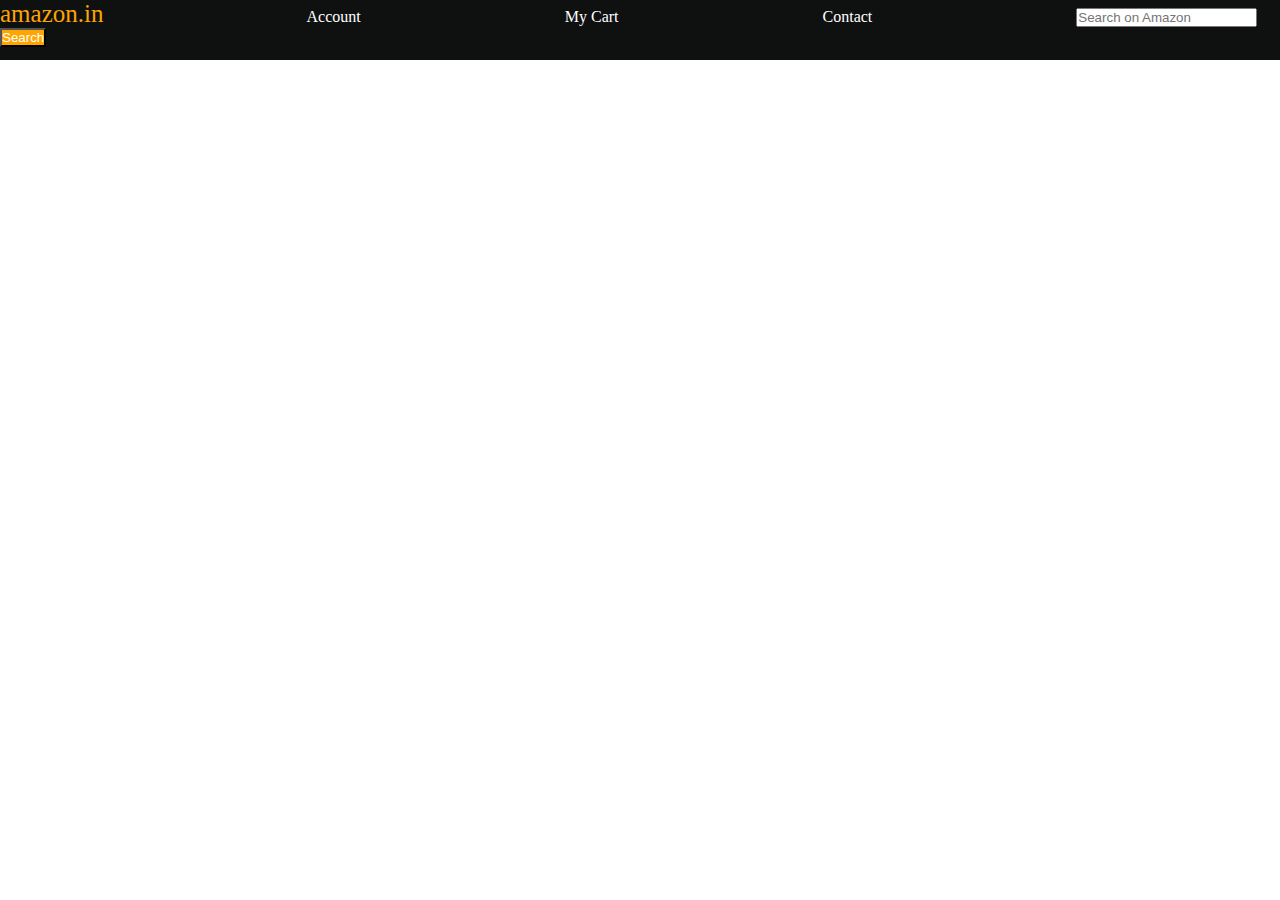
<file: amazon clone/index.html>
<!DOCTYPE html>
<html lang="en">
<head>
    <meta charset="UTF-8">
    <meta name="viewport" content="width=device-width, initial-scale=1.0">
    <link rel="stylesheet"  type="text/css" href="./styles.css">
    <title>Document</title>
</head>
<body>
    
    <div id="navbar">
        <a id="logo" >amazon.in</a>
        <a href="#">Account</a>
        <a href="#">My Cart</a>
        <a href="#">Contact</a>
        <input placeholder="Search on Amazon">
        <button>Search</button>


    </div>
    
</body>
</html>
</file>
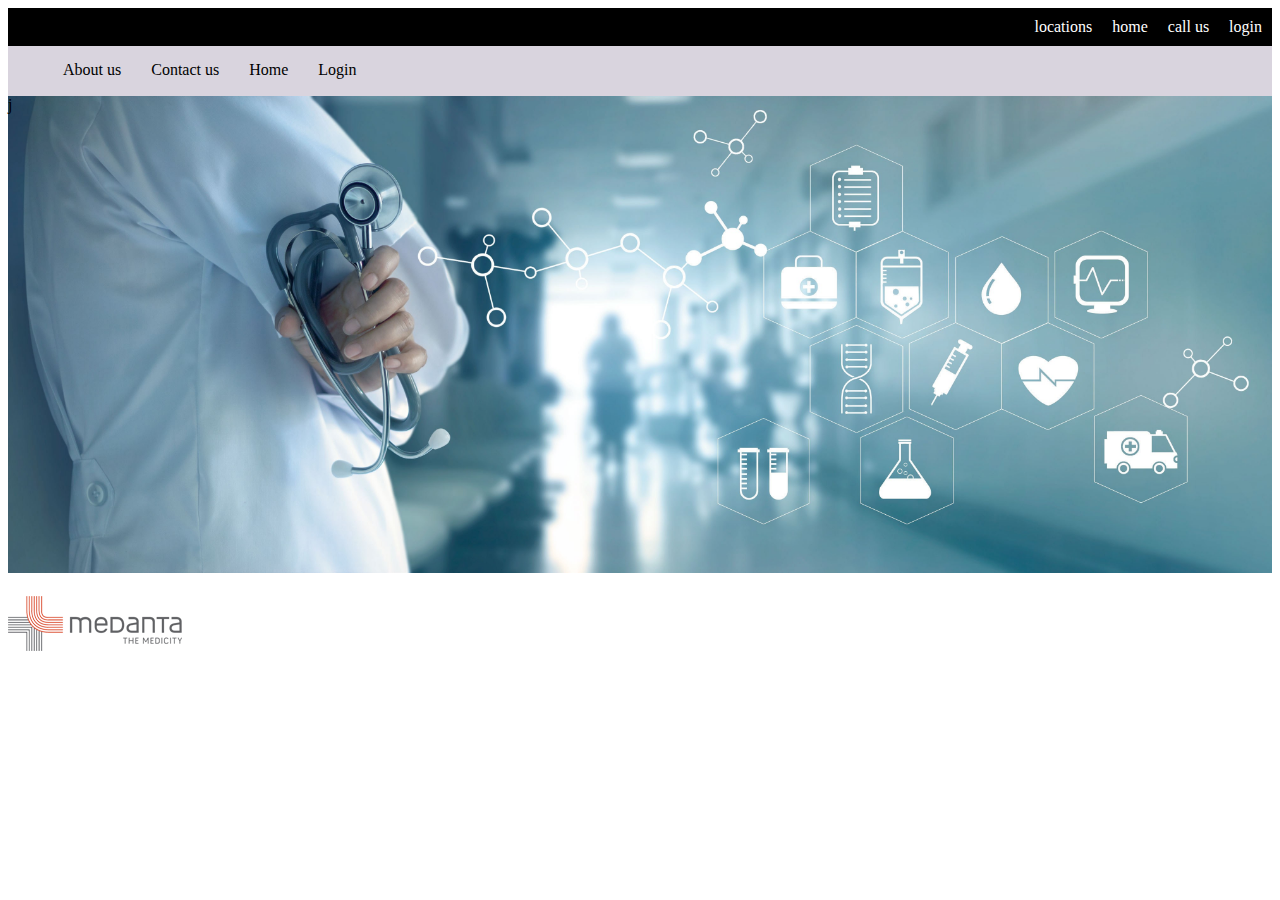
<file: medanta/aboutus.html>
<html>
<head>
<title>contact  us</title>
<style>
.i2
{
background-color:black;
height:40px;
}

.i2 ul li
{
list-style-type:none;
padding:10px;
float:right;
color:white;
}

.i1
{
margin-top:-20px;
clear:both;
background-color:#d9d4de;
height:50px;
}

.i1 ul li
{
list-style-type:none;
float:left;
padding:15px;
}
#i4
{
height: 500px;
background-image: url("hospital.jpg");
background-repeat:no-repeat;
background-size:100%;
}
</style>
</head>
<body>
<div class="i2">
<ul>
<li>login</li>
<li>call us</li>
<li>home</li>
<li>locations</li>
</ul>
</div>
<div class="i1">
<ul>
<li>About us</li>
<li>Contact us</li>
<li>Home</li>
<li>Login</li>
</ul>
</div>
<div id="i4">
j
</div>
<div id="13">
<img src="logo.png">
</div>
</body>
</html>
</file>
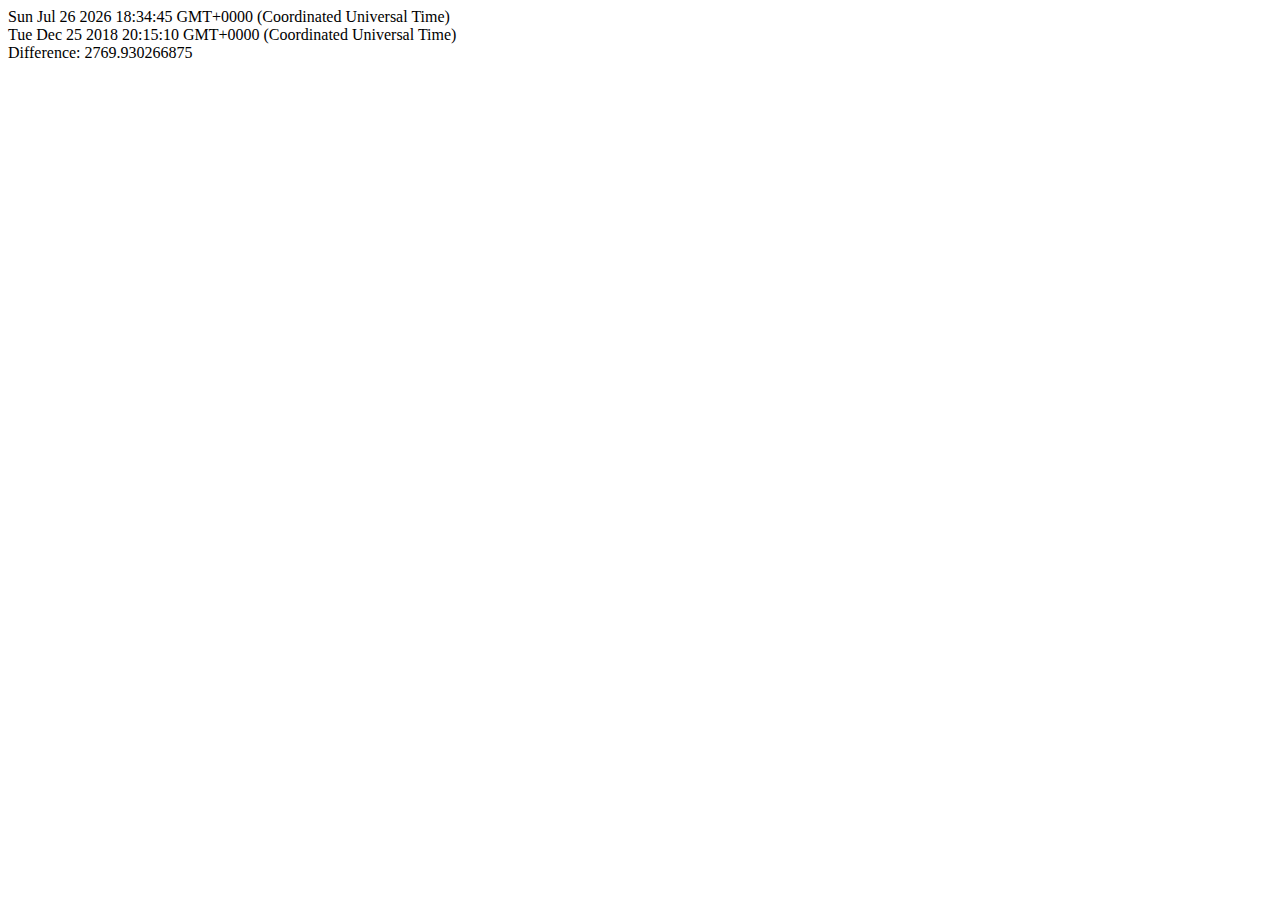
<file: medanta/check.html>
<!--wajp where program takes the random integer b/w 1-20 the user is then prompted to input a guess number if the input number matches with guess number the program will display a message "good work" otherwise display a msg "not matched"
wajp to calculate days left until next christmas
wajp to find 1st jan is being a sunday 2014 and 2020
wajp to get the website url
wap to get the extension of filename-->

<!--<!DOCTYPE html>
<html>
<head>
	<title>Javascript</title>
</head>

<script>
	function check()
	{
		if(document.getElementById("i1").value==2)
		{
			alert("number matched");
		}
		else
		{
			alert("not matched");	
		}
	}
</script>
<body>
	Guess a number
	<input type="text" name="number" id="i1">
	<button onclick="check()">submit</button>


</body>
</html>-->
<html>
   <head>
      <title>JavaScript Get Days</title>
   </head>
   <body>
      <script>
         var date1, date2;
         date1 = new Date();
         document.write(""+date1);
         date2 = new Date( "Dec 25, 2018 20:15:10" );
         document.write("<br>"+date2);
         // get total seconds between two dates
         var days = Math.abs(date1 - date2) / 86400000;
         
         document.write("<br>Difference: "+days);
      </script>
   </body>
</html>
</file>
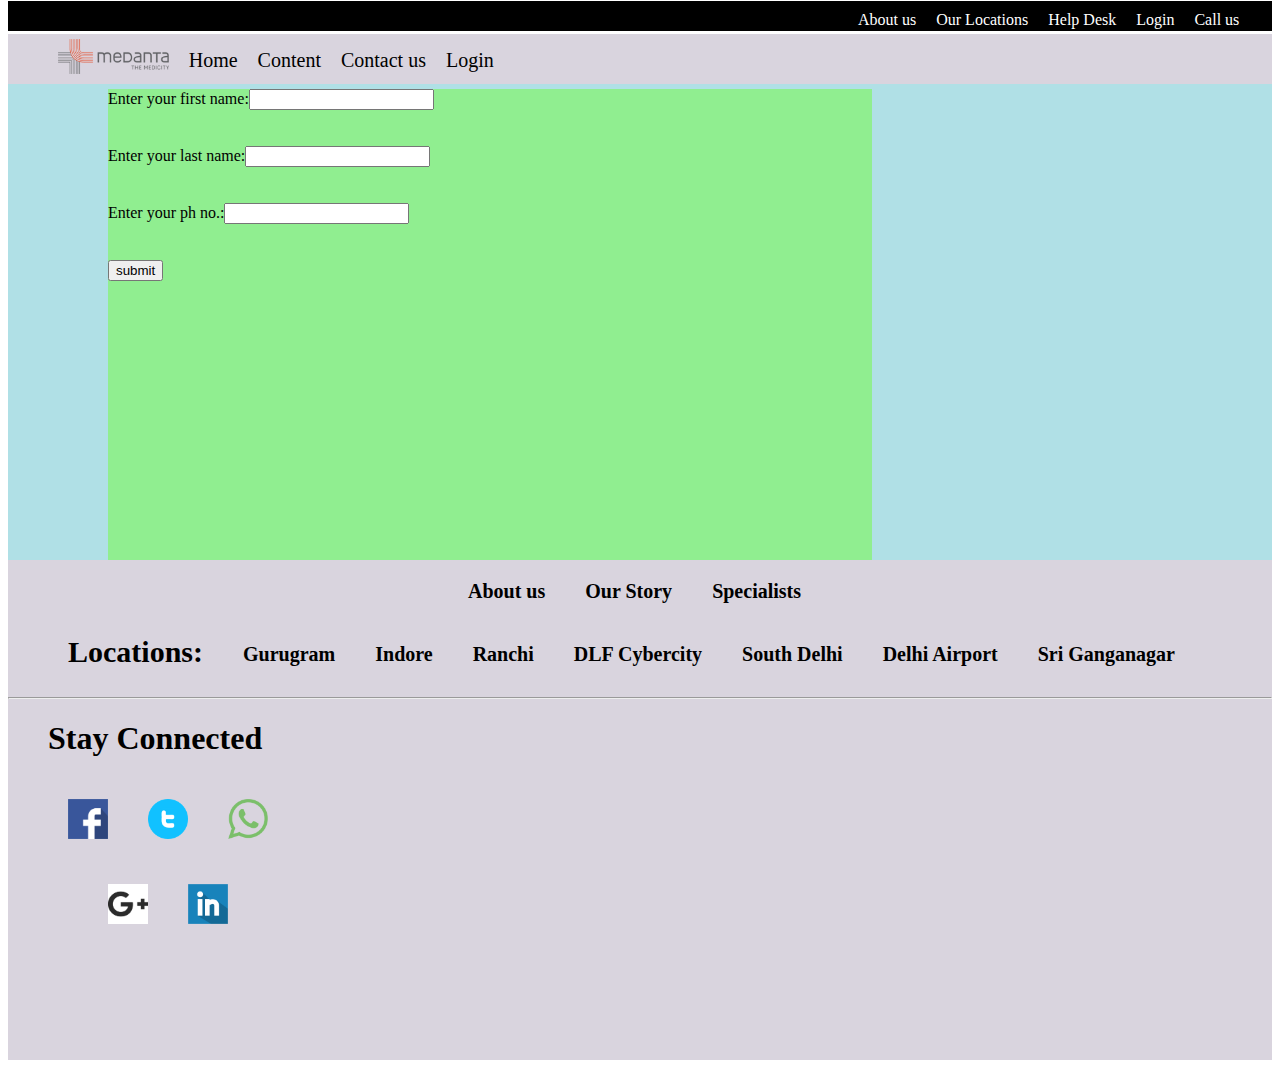
<file: medanta/contact.html>
<!DOCTYPE html>
<html>
<head>
	<title>Contact</title>
</head>
<script>
	function validate()
	{
		if(document.div1.name.value=="")
		{
			alert("enter valid name");
		}
	}
</script>
<style>
	
#i1
{

	margin-top: -15px;
	background-color: black;
	color: white;
	height: 30px;
}
#i1 ul li
{
	list-style-type: none;
	float: left;
	padding: 10px;
}
#i2
{
	font-size: 20px;
	margin-top: -17px;
	background-color: #d9d4de;
	height: 50px;
}
#i2 ul li
{
	padding: 10px;
	float: left;
	list-style-type: none;
}
.a4
{
	margin-top: -20px;
	background-color: #d9d4de;
	height: 500px;
}
.a4 ul li
{
	list-style-type: none;
	float: left;
	font-weight: bold;
	font-size: 20px;
	padding: 20px;
}
#i3
{
	background-color: powderblue;
	height: 480px; 
}
#i4
{	
	border-top: 5px;
	height: 480px;
	margin:0px 400px 0px 100px;
	background-color: lightgreen;

}
</style>
<body>
	<div id="i1">
		<ul>
			<li style="margin-left: 800px">About us</li>
			<li> Our Locations</li>
			<li>Help Desk</li>
			<li>Login</li>
			<li>Call us</li>
		</ul>
	</div>
	<div id="i2">
		<ul>
			<li><img src=" logo.png" height="35px;" style="margin-top: -10px"></li>
			<li>Home</li>
			<li>Content</li>
			<li>Contact us</li>
			<li>Login</li>
		</ul>
	 </div>
	 <div id="i3">
	 	<div id="i4" style="clear: both" name="div1">
	 		Enter your first name:<input type="text" name="fname">
	 		<br>
	 		<br>
	 		<br>
	 		Enter your last name:<input type="text" name="lname">
	 		<br>
	 		<br>
	 		<br>
	 		Enter your ph no.:<input type="number" name="phno"><br>
	 		<br>
	 		<br>
	 		<button onclick="validae()">submit</button>

	 	</div>
	 </div>

	<div class="a4">
		<ul>
			<li style="margin-left: 400px; clear: both;">About us</li>
			<li>Our Story</li>
			<li>Specialists</li>
			<br>
			<br>
			<br>
			<li style="font-weight: bold; clear: both;font-size: 30px;margin-top:-8px ">Locations:</li>
			<li>Gurugram</li>
			<li>Indore</li>
			<li>Ranchi</li>
			<li>DLF Cybercity</li>
			<li>South Delhi</li>
			<li>Delhi Airport</li>
			<li>Sri Ganganagar</li>
			<br>
			<br style="clear: both; ">
			<hr style="margin-left:-40px ">
			<h1>Stay Connected</h1>

			<li><img src="fb.png" height="40px"></li>
			<li><img src="twitter.png" height="40px"></li>
			<li><img src="whatsapp.jpg" height="40px"></li>
			<br>
			<br>
			<br style="clear: both;">
			<li style="margin-left:40px"><img src="google.png" height="40px"></li>
			<li><img src="linkedin.png" height="40px"></li>
			
	</ul>
	</div>
</body>
</html>
</file>
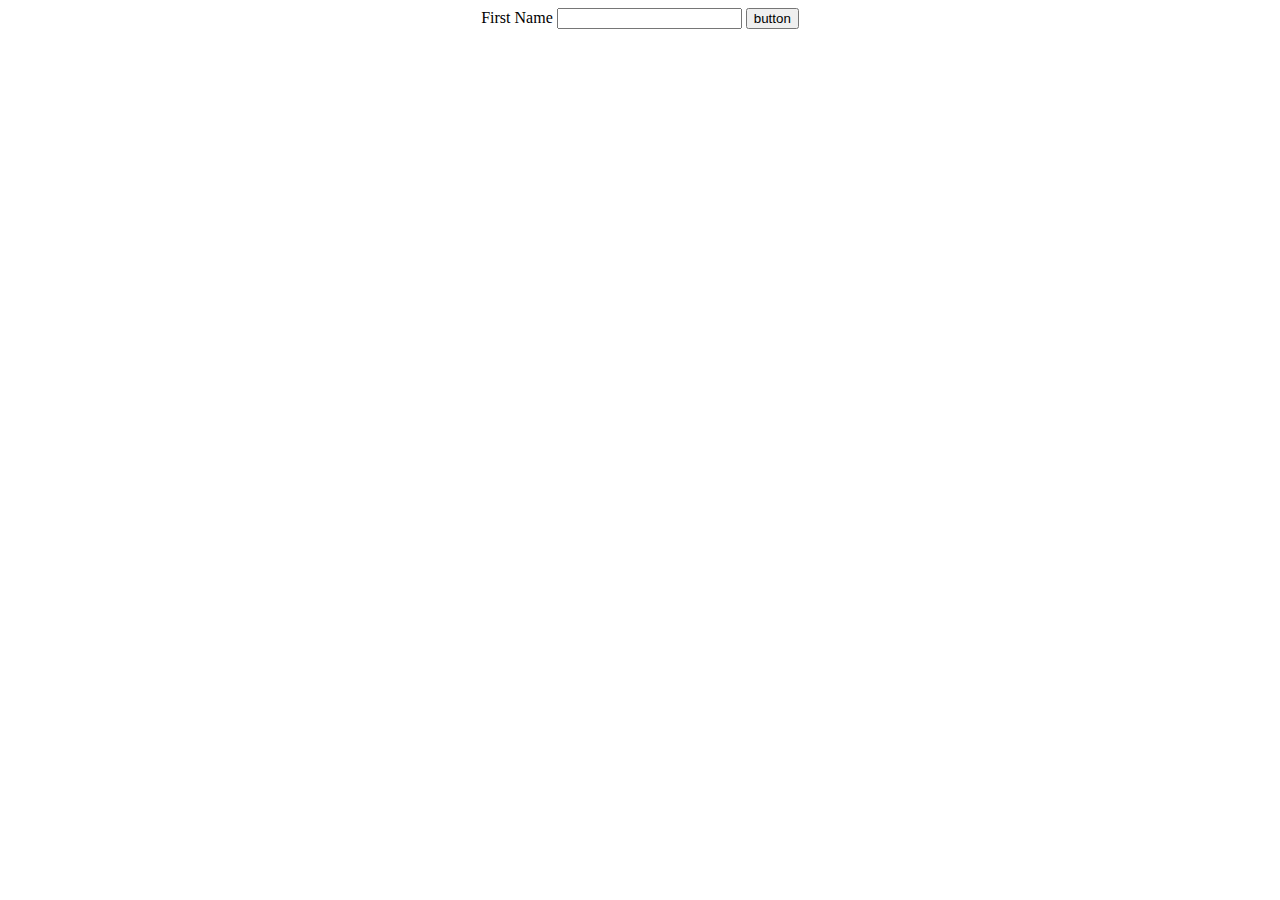
<file: medanta/javascript_validate.html>
<script>
		function validation()
		{
			var name=document.forms["myform"]["fname"].value;
			if(name=="")
			{
				window.alert("Please bharo");
							}
		}
	</script>
<!DOCTYPE html>
<html>
<head>
	<title>
		validation
	</title>
	

</head>
<body>

<center>
	<form id="i1" name="myform" onsubmit="return validation()">
	<label>First Name
		<input type="text" name="fname" >
	</label>
	<input type="submit" value="button">
	</form>
</center>

</body>
</html>
</file>
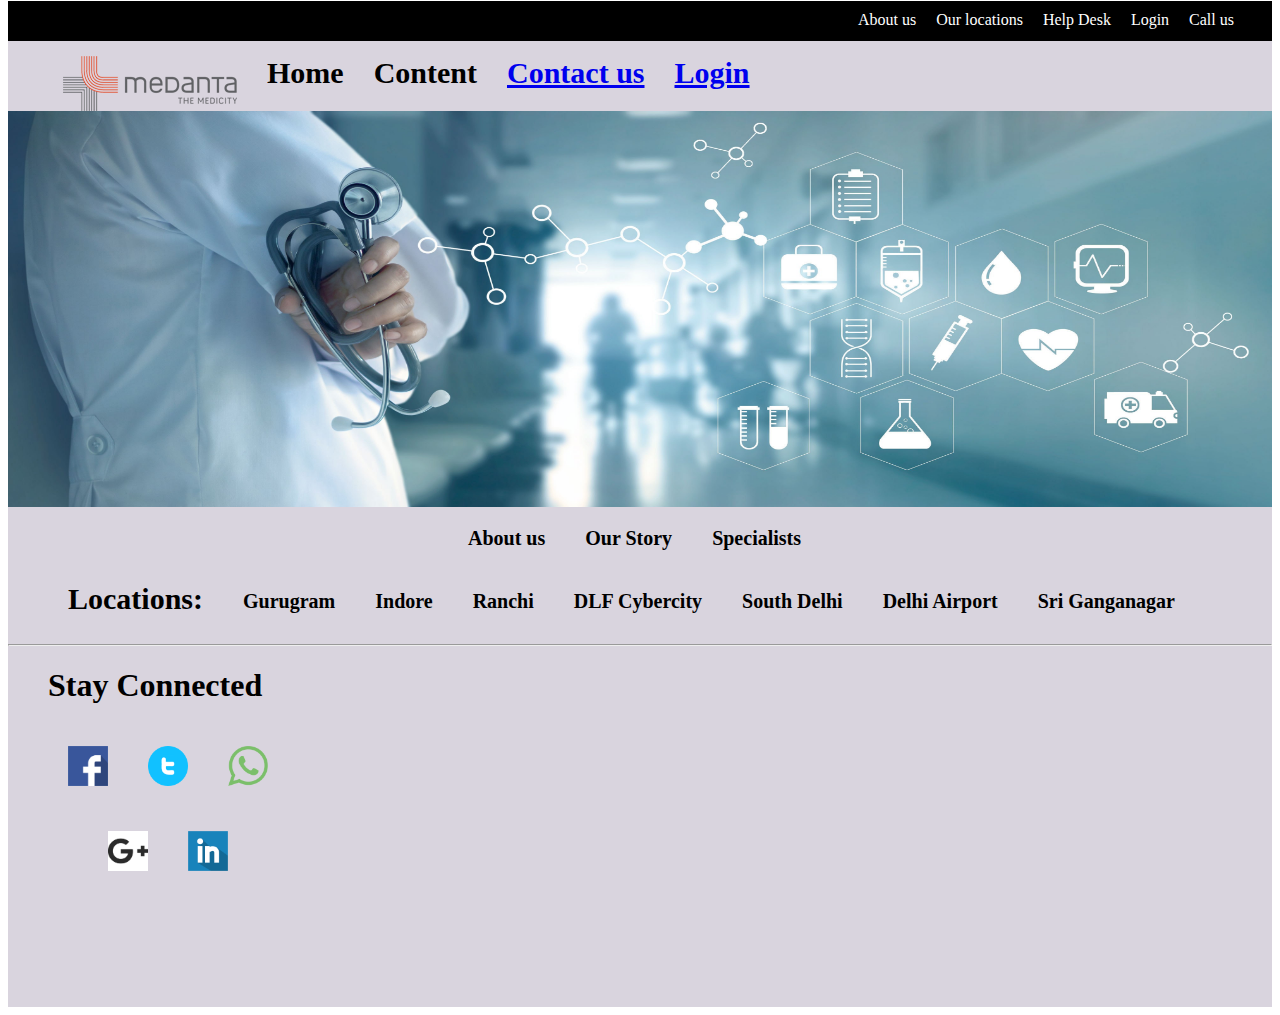
<file: medanta/medanta.html>
<!DOCTYPE html>
<html>
<head>
	<title>Health Care </title>
<style type="text/css">
	
.a1
{
	margin-top: -15px;
	color: white;
	background-color: black;
	height: 40px;
}
.a1 ul li
{
	float: left;
	list-style-type: none;
	padding: 10px;
}
.a2
{
	font-weight: bold;
	background-color: #d9d4de;
	margin-top: -30px; 
	height: 70px;
	font-size: 30px;
}
.a2 ul li
{
	list-style-type: none;
	float: left;
	padding: 15px;
}

.a2 li:hover{
		background-color:black;
	    padding:10px;
	    color:white !important;
	}
.a3
{
	height: 400px;
	background-image: url("hospital.jpg");
	background-repeat:no-repeat;
	background-size: 100% 400px ; 
}
.a4
{
	margin-top: -20px;
	background-color: #d9d4de;
	height: 500px;
}
.a4 ul li
{
	list-style-type: none;
	float: left;
	font-weight: bold;
	font-size: 20px;
	padding: 20px;
}
</style>
</head>
<body>
	

	<div class="a1">
		<ul>
			<li style="margin-left: 800px">About us</li>
			<li>Our locations</li>
			<li>Help Desk</li>
			<li>Login</li>
			<li>Call us</li>	
		</ul>
	</div>
	<div class="a2">
		<ul>
			<li><img src="logo.png"></li>
			<li>Home</li>
			<li>Content</li>
			<li><a href="Contact.html"> Contact us</a></li>
			<li><a href="medantasignup.html" target="blank"> Login</a></li>
		</ul>
	</div>
	<div class="a3">
	</div>
	<div class="a4">
		<ul>
			<li style="margin-left: 400px">About us</li>
			<li>Our Story</li>
			<li>Specialists</li>
			<br>
			<br>
			<br>
			<li style="font-weight: bold; clear: both;font-size: 30px;margin-top:-8px ">Locations:</li>
			<li>Gurugram</li>
			<li>Indore</li>
			<li>Ranchi</li>
			<li>DLF Cybercity</li>
			<li>South Delhi</li>
			<li>Delhi Airport</li>
			<li>Sri Ganganagar</li>
			<br>
			<br style="clear: both; ">
			<hr style="margin-left:-40px ">
			<h1>Stay Connected</h1>

			<li><img src="fb.png" height="40px"></li>
			<li><img src="twitter.png" height="40px"></li>
			<li><img src="whatsapp.jpg" height="40px"></li>
			<br>
			<br>
			<br style="clear: both;">
			<li style="margin-left:40px"><img src="google.png" height="40px"></li>
			<li><img src="linkedin.png" height="40px"></li>
			
	</ul>
	</div>
</body>
</html>
</file>
<file: amazon clone/styles.css>
*{
    padding: 0;
    margin:0;
    color: white;
}

#navbar{
    height: 60px;
    background-color: #0f1111;
}
#navbar a{
    margin-right: 200px;
    text-decoration: none;
}
button{
    background-color: orange;
}
#logo{
    color: orange;
    font-size: 25px;
}
</file>
